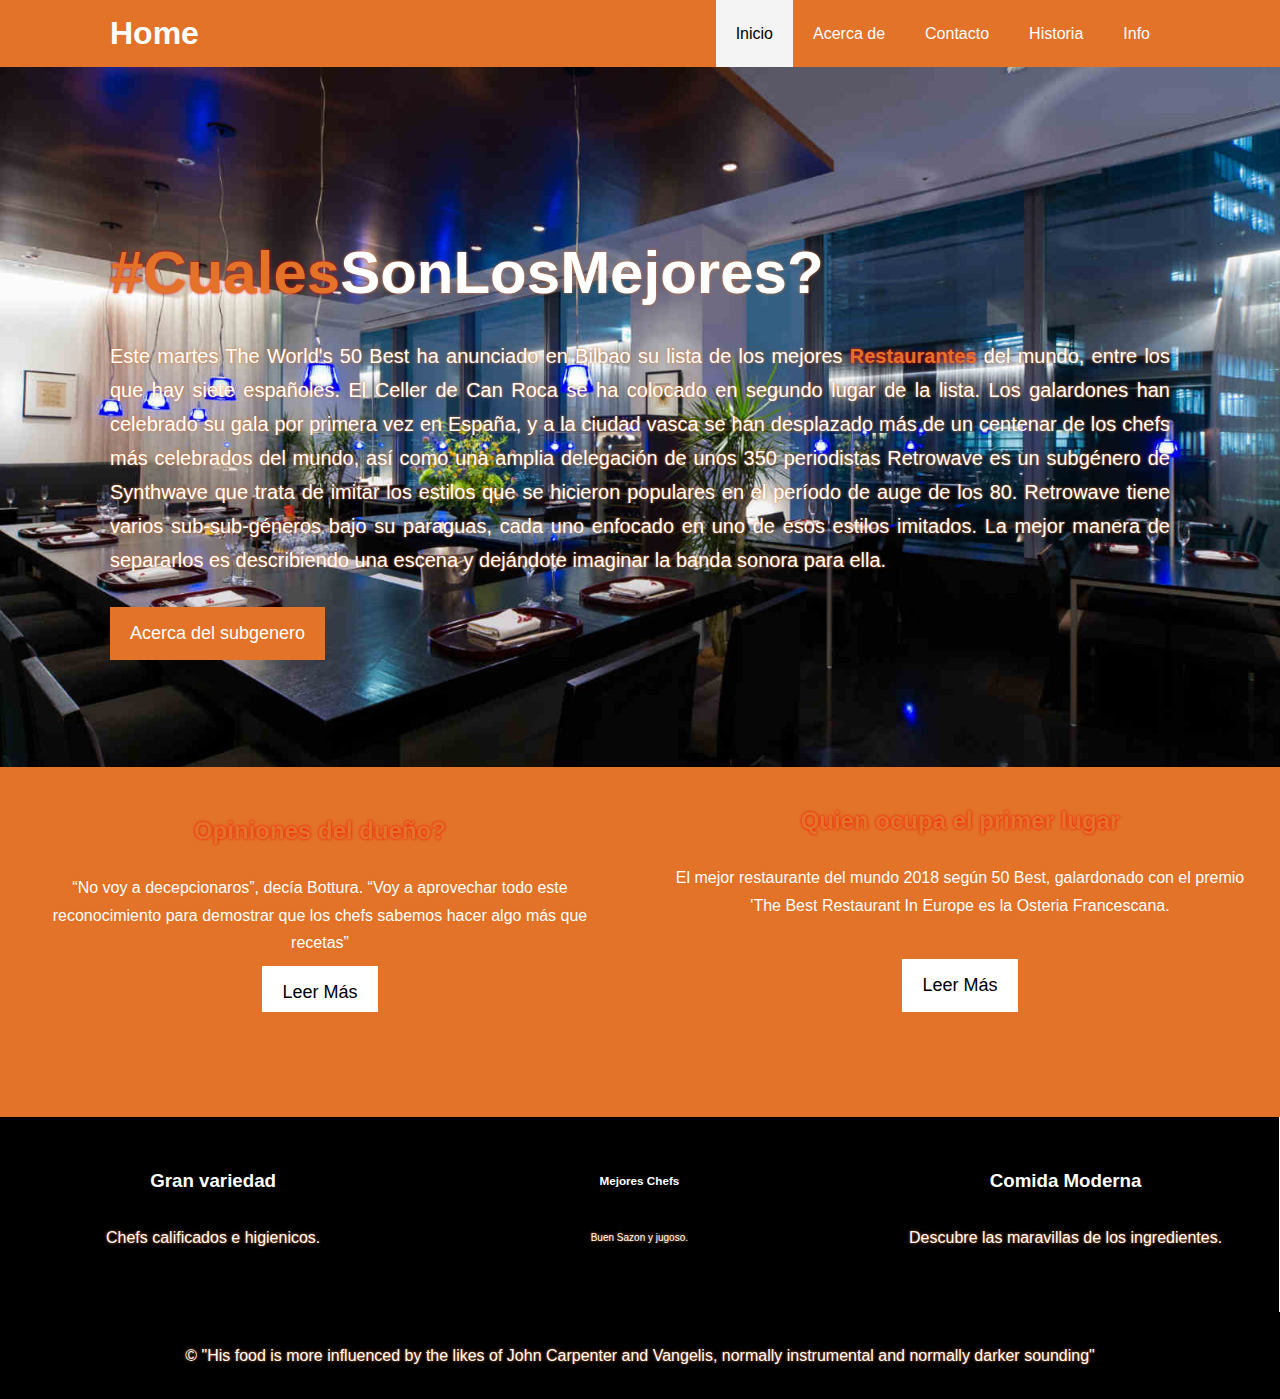
<file: Examen/index.html>
<!DOCTYPE html>
<html lang="en">
<head>
  <meta charset="UTF-8">
  <meta name="viewport" content="width=device-width, initial-scale=1.0">
  <meta http-equiv="X-UA-Compatible" content="ie=edge">
  <meta name="description" content="FIME Educación Técnica">
  <meta name="keywords" content="university, facultad, ingenieria, mecanica, electrica">
  <title>Best Restaurants</title>
  <link rel="stylesheet" href="https://use.fontawesome.com/releases/v5.7.2/css/all.css" integrity="sha384-fnmOCqbTlWIlj8LyTjo7mOUStjsKC4pOpQbqyi7RrhN7udi9RwhKkMHpvLbHG9Sr" crossorigin="anonymous">
  <link rel="stylesheet" type="text/css" href="./css/styles.css">
</head>
<body>
  <header><!-- Paso 2-->
  <nav id="navbar">
    <div class="container">
      <h1 class="logo" title="Home"><a href="./index.html">Home</a></h1>
      <ul>
        <li><a class="current" href="./index.html">Inicio</a></li>
        <li><a href="./about.html">Acerca de</a></li>
        <li><a href="./contact.html">Contacto</a></li>
      
        <li><a href="./historia.html">Historia</a></li>
        <li><a href="./info.html">Info</a></li>
      </ul>
    </div>
  </nav>

  <!--Paso 4 -->
  <div id="welcome">
    <div class="container">
      <div class="welcome-content">
        <h1>
          <span class="text-primary">#Cuales</span>SonLosMejores?

        </h1>
        <p class="lead">
          Este martes The World's 50 Best ha anunciado en Bilbao su lista de los mejores <span class="text-primary"><b>Restaurantes</b></span> del mundo, entre los que hay siete españoles. El Celler de Can Roca se ha colocado en segundo lugar de la lista. Los galardones han celebrado su gala por primera vez en España, y a la ciudad vasca se han desplazado más de un centenar de los chefs más celebrados del mundo, así como una amplia delegación de unos 350 periodistas

Retrowave es un subgénero de Synthwave que trata de imitar los estilos que se hicieron populares en el período de auge de los 80. Retrowave tiene varios sub-sub-géneros bajo su paraguas, cada uno enfocado en uno de esos estilos imitados. La mejor manera de separarlos es describiendo una escena y dejándote imaginar la banda sonora para ella.

        </p>
        <a href="about.html" class="btn">Acerca del subgenero</a>
      </div>
    </div>
  </div>

  <!--/* PASO 7-->
  <section id="home-info" class="bg-dark">
    <div class="info-img"></div>
    <div class="info-content1">
      <h2>
        <span class="text-primary">Opiniones del dueño?</span>
      </h2>
      <p>“No voy a decepcionaros”, decía Bottura. “Voy a aprovechar todo este reconocimiento para demostrar que los chefs sabemos hacer algo más que recetas”</p>
      <a href="about.html" class="btn btn-light">Leer Más</a>
    </div>
    <div class="info-img"></div>
    <div class="info-content">
      <h2>
        <span class="text-primary">Quien ocupa el primer lugar</span>
      </h2>
      <p>El mejor restaurante del mundo 2018 según 50 Best, galardonado con el premio 'The Best Restaurant In Europe es la Osteria Francescana.</p>
      <a href="about.html" class="btn btn-light">Leer Más</a>
    </div>
  </section>
  <!-- Paso 10 -->
  <section id="features">
    <div class="box bg-light">
    <i class="fas fa-music fa-3x"></i>
      <h3>Gran variedad</h3>
      <p>Chefs calificados e higienicos.</p>
    </div>
    <div class="box bg-primary">
      <i class="fas fa-headphones fa-3x"></i>
      <h3>Mejores Chefs</h3>
      <p>Buen Sazon y jugoso.</p>
    </div>
    <div class="box bg-light">
      <i class="fas fa-compact-disc fa-3x"></i>
      <h3>Comida Moderna</h3>
      <p>Descubre las maravillas de los ingredientes.</p>
    </div>
  </section>
<!-- PASO 12-->
  <div class="clr"></div>
  <footer id="main-footer">
    <p> &copy; "His food is more influenced by the likes of John Carpenter and Vangelis, normally instrumental and normally darker sounding"</p>
  </footer>
</file>
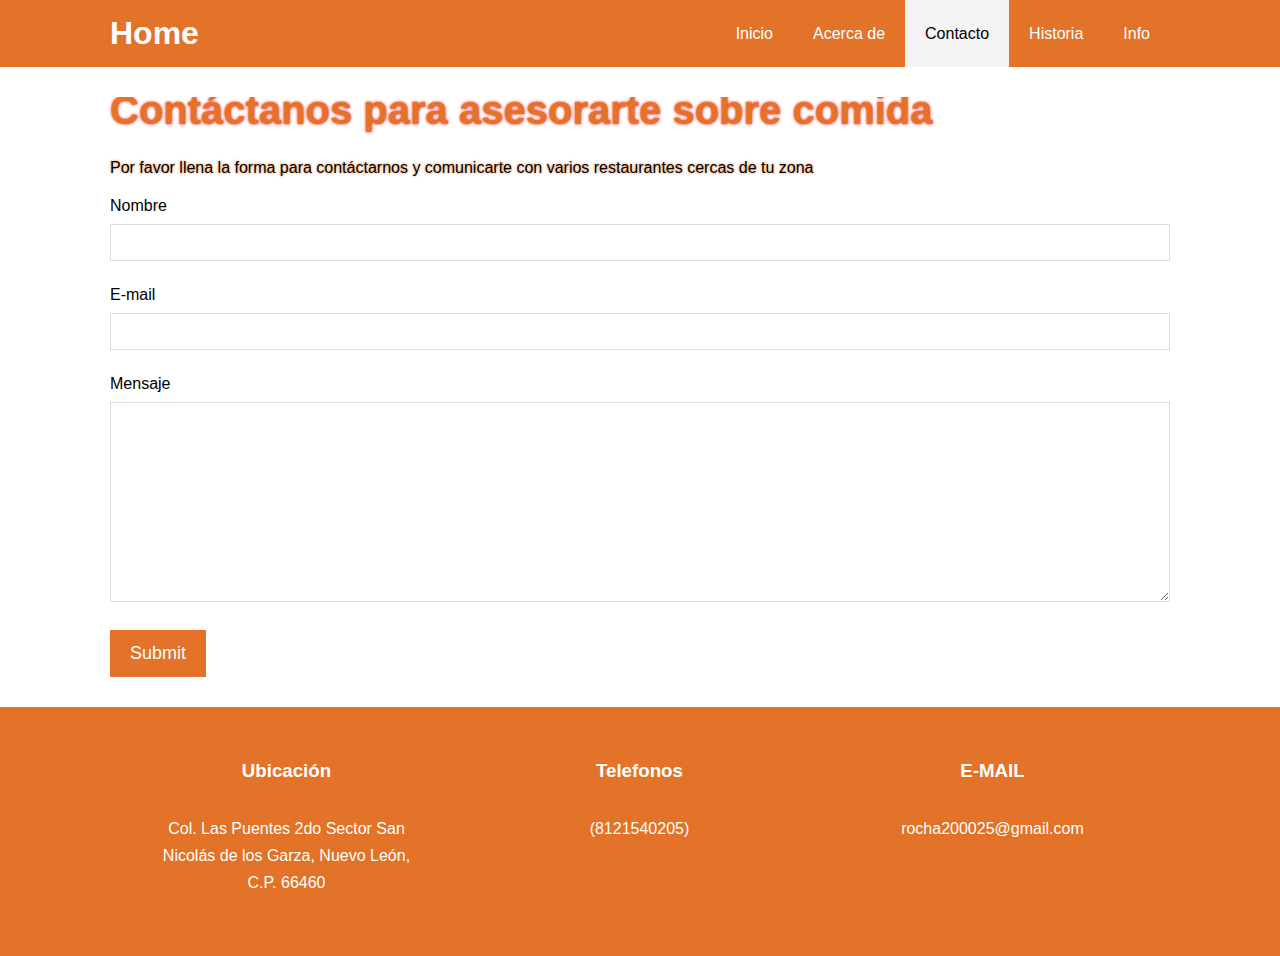
<file: Examen/contact.html>
<!DOCTYPE html>
<html lang="en">
<head>
  <meta charset="UTF-8">
  <meta name="viewport" content="width=device-width, initial-scale=1.0">
  <meta http-equiv="X-UA-Compatible" content="ie=edge">
  <meta name="description" content="FIME Educación Técnica">
  <meta name="keywords" content="university, facultad, ingenieria, mecanica, electrica">
  <title>Retro Synthwave</title>
  <link rel="stylesheet" href="https://use.fontawesome.com/releases/v5.7.2/css/all.css" integrity="sha384-fnmOCqbTlWIlj8LyTjo7mOUStjsKC4pOpQbqyi7RrhN7udi9RwhKkMHpvLbHG9Sr" crossorigin="anonymous">
  <link rel="stylesheet" type="text/css" href="./css/styles.css">
</head>
<body>
    <form action="mailto:thealezroc@gmail.com" method="post" enctype="Text/plain">
  <header>
    <nav id="navbar">
      <div class="container">
        <h1 class="logo" title="FIME Educación Técnica"><a href="./index.html">Home</a></h1>
        <ul>
          <li><a href="./index.html">Inicio</a></li>
          <li><a href="./about.html">Acerca de</a></li>
          <li><a class="current" href="./contact.html">Contacto</a></li>
            
            <li><a href="./historia.html">Historia</a></li>
            <li><a href="./info.html">Info</a></li>
        </ul>
      </div>
    </nav>
  </header>
<section id="contact-form" class="py-3">
  <div class="container">
    <h1 class="l-heading"><span class="text-primary">Contáctanos para asesorarte sobre comida </span></h1>
    <p>Por favor llena la forma para contáctarnos y comunicarte con varios restaurantes cercas de tu zona</p>
    <form action="#">
      <div class="form-group">
        <label for="name">Nombre</label>
        <input type="text" name="name" id="name">
      </div>
      <div class="form-group">
        <label for="name">E-mail</label>
        <input type="email" name="email" id="email">
      </div>
      <div class="form-group">
        <label for="name">Mensaje</label>
        <textarea type="text" name="mensaje" id="mensaje"></textarea>
      </div>
      <button type="submit" class="btn">Submit</button>
    </form>
  </div>
</section>

<section id="contact-info" class="bg-dark">
  <div class="container">
    <div class="box">
      <i class="fas fa-map fa-3x"></i>
      <h3>Ubicación</h3>
      <p>Col. Las Puentes 2do Sector San Nicolás de los Garza, Nuevo León, C.P. 66460</p>
    </div>
    <div class="box">
      <i class="fas fa-phone fa-3x"></i>
      <h3>Telefonos</h3>
      <p>(8121540205) </p>
    </div>
    <div class="box">
      <i class="fas fa-envelope fa-3x"></i>
      <h3>E-MAIL</h3>
      <p>rocha200025@gmail.com</p>
    </div>
  </div>
</section>
</file>
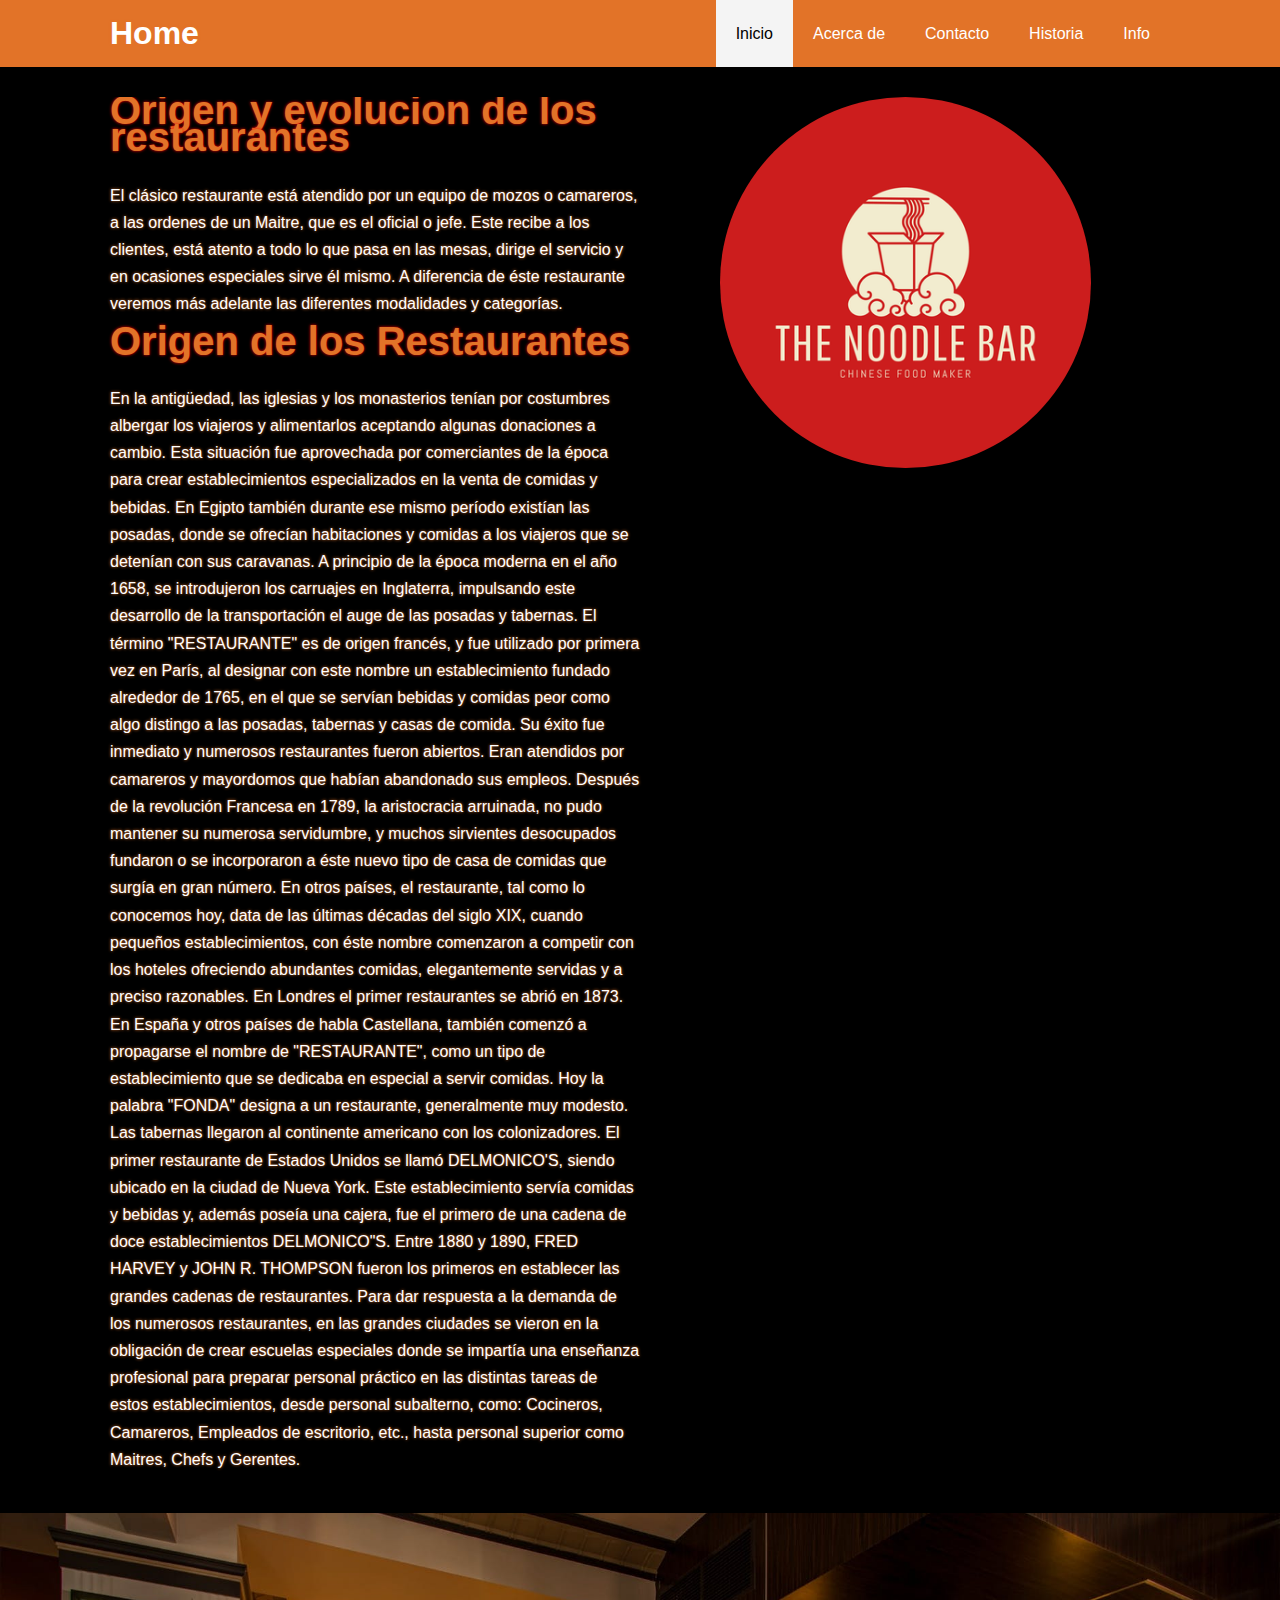
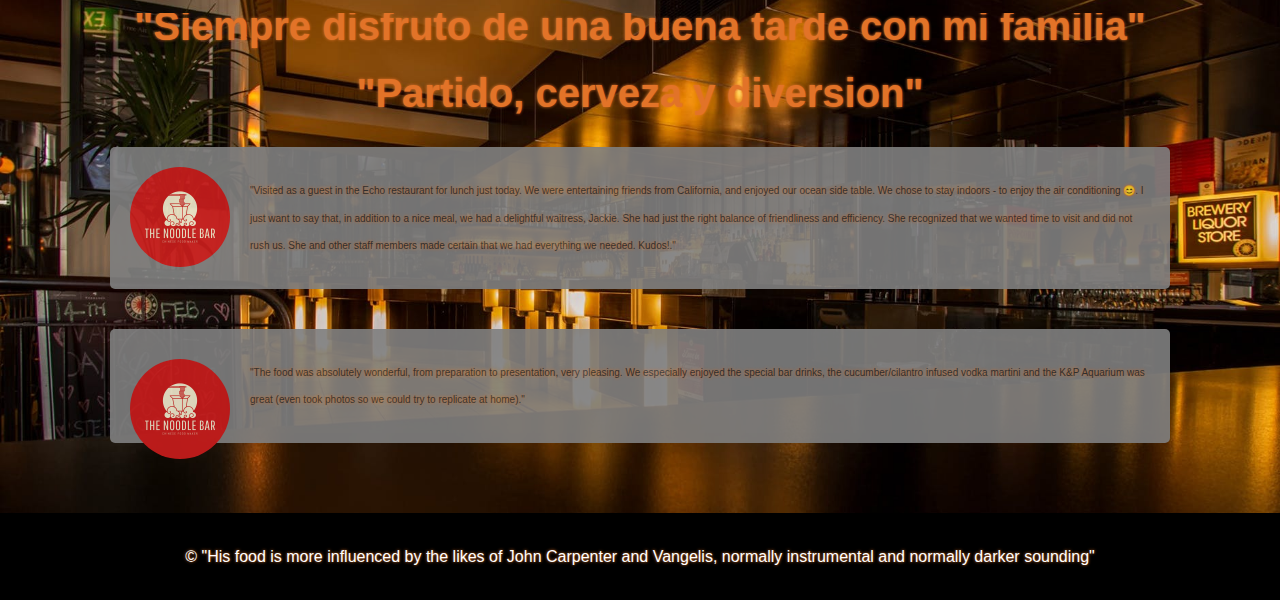
<file: Examen/historia.html>
<!DOCTYPE html>
<html lang="en">
<head>
  <meta charset="UTF-8">
  <meta name="viewport" content="width=device-width, initial-scale=1.0">
  <meta http-equiv="X-UA-Compatible" content="ie=edge">
  <meta name="description" content="FIME Educación Técnica">
  <meta name="keywords" content="university, facultad, ingenieria, mecanica, electrica">
  <title>Retro Synthwave</title>
  <link rel="stylesheet" type="text/css" href="./css/styles.css">
</head>
<body>
  <header>
    <nav id="navbar">
      <div class="container">
        <h1 class="logo" title="Home"><a href="./index.html">Home</a></h1>
        <ul>
          <li><a class="current" href="./index.html">Inicio</a></li>
          <li><a href="./about.html">Acerca de</a></li>
          <li><a href="./contact.html">Contacto</a></li>
          
          <li><a href="./historia.html">Historia</a></li>
          <li><a href="./info.html">Info</a></li>
        </ul>
      </div>
    </nav>
  <!-- PASO 2 -->
  <section id="about-info" class="bg-light py-3">
  <div class="container">
    <div class="info-left">
      <h1 class="l-heading"><span class="text-primary">Origen y evolucion de los restaurantes</span></h1>
      <p>El clásico restaurante está atendido por un equipo de mozos o camareros, a las ordenes de un Maitre, que es el oficial o jefe.  Este recibe a los clientes, está atento a todo lo que pasa en las mesas, dirige el servicio y en ocasiones especiales sirve él mismo.  A diferencia de éste restaurante veremos más adelante las diferentes modalidades y categorías.</p>

<h1 class="l-heading"><span class="text-primary">Origen de los Restaurantes</span></h1>

<p>En la antigüedad, las iglesias y los monasterios tenían por costumbres albergar los viajeros y alimentarlos aceptando algunas donaciones a cambio.  Esta situación fue aprovechada por comerciantes de la época para crear establecimientos especializados en la venta de comidas y bebidas.

En Egipto también durante ese mismo período existían las posadas, donde se ofrecían habitaciones y comidas a los viajeros que se detenían con sus caravanas.



A principio de la época moderna en el año 1658, se introdujeron los carruajes en Inglaterra, impulsando este desarrollo de la transportación el auge de las posadas y tabernas.

El término "RESTAURANTE" es de origen francés, y fue utilizado por primera vez en París, al designar con este nombre un establecimiento fundado alrededor de 1765, en el que se servían bebidas y comidas peor como algo distingo a las posadas, tabernas y casas de comida.  Su éxito fue inmediato y numerosos restaurantes fueron abiertos.  Eran atendidos por camareros y mayordomos que habían abandonado sus empleos.  Después de la revolución Francesa en 1789, la aristocracia arruinada, no pudo mantener su numerosa servidumbre, y muchos sirvientes desocupados fundaron o se incorporaron a éste nuevo tipo de casa de comidas que surgía en gran número.

En otros países, el restaurante, tal como lo conocemos hoy, data de las últimas décadas del siglo XIX, cuando pequeños establecimientos, con éste nombre comenzaron a competir con los hoteles ofreciendo abundantes comidas, elegantemente servidas y a preciso razonables.  En Londres el primer restaurantes se abrió en 1873.

En España y otros países de habla Castellana, también comenzó a propagarse el nombre de "RESTAURANTE", como un tipo de establecimiento que se dedicaba en especial a servir comidas.  Hoy la palabra "FONDA" designa a un restaurante, generalmente muy modesto.

Las tabernas llegaron al continente americano con los colonizadores.

El primer restaurante de Estados Unidos se llamó DELMONICO'S, siendo ubicado en la ciudad de Nueva York.  Este establecimiento servía comidas y bebidas y, además poseía una cajera, fue el primero de una cadena de doce establecimientos DELMONICO"S.

Entre 1880 y 1890, FRED HARVEY y JOHN R. THOMPSON fueron los primeros en establecer las grandes cadenas de restaurantes.

Para dar respuesta a la demanda de los numerosos restaurantes, en las grandes ciudades se vieron en la obligación de crear escuelas especiales donde se impartía una enseñanza profesional para preparar personal práctico en las distintas tareas de estos establecimientos, desde personal subalterno, como: Cocineros, Camareros, Empleados de escritorio, etc., hasta personal superior como Maitres, Chefs y Gerentes.</p>



    </div>
    <div class="info-right">
      <img src="./imagenes/Restaurante_Logo.png" alt="fime">
    </div>
  </div>
</section>

<div class="clr"></div>

<section id="testimonials" class="py-3">
  <div class="container">
    <h2 class="l-heading">"Siempre disfruto de una buena tarde con mi familia"</h2>
      <h2 class="l-heading">"Partido, cerveza y diversion"</h2>

    <div class="testimonial bg-primary">
      <a href='../imagenes/Restaurante_Logo.png' target='_blank'>
      <img src="./imagenes/Restaurante_Logo.png" alt="Sam">
      <p>"Visited as a guest in the Echo restaurant for lunch just today. We were entertaining friends from California, and enjoyed our ocean side table. We chose to stay indoors - to enjoy the air conditioning 😊. I just want to say that, in addition to a nice meal, we had a delightful waitress, Jackie. She had just the right balance of friendliness and efficiency. She recognized that we wanted time to visit and did not rush us. She and other staff members made certain that we had everything we needed. Kudos!."</p>
    </div>
    <div class="testimonial bg-primary">
      <a href='../imagenes/Restaurante_Logo.png' target='_blank'>
      <center><img src="./imagenes/Restaurante_Logo.png" alt="Fem"></center>
      <p>"The food was absolutely wonderful, from preparation to presentation, very pleasing. We especially enjoyed the special bar drinks, the cucumber/cilantro infused vodka martini and the K&P Aquarium was great (even took photos so we could try to replicate at home)."</p>
    </div>
  </div>
</section>
<div class="clr"></div>
<footer id="main-footer">
  <p> &copy; "His food is more influenced by the likes of John Carpenter and Vangelis, normally instrumental and normally darker sounding"</p>
</footer>
</file>
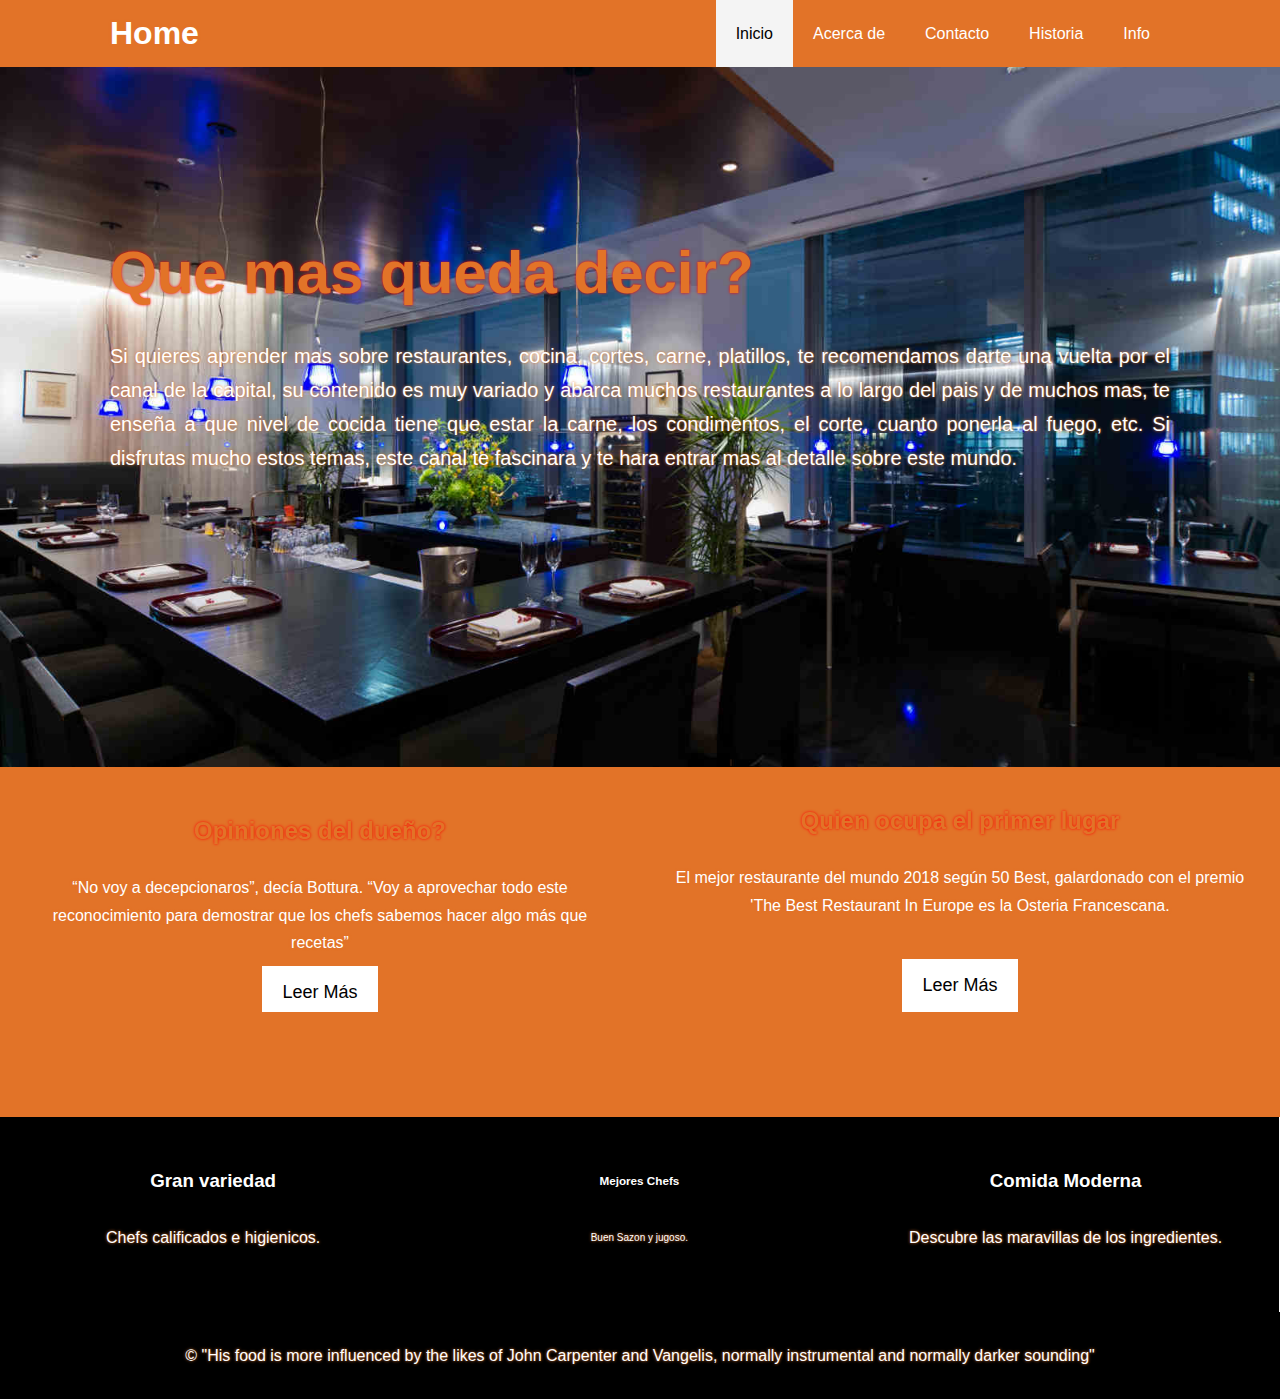
<file: Examen/info.html>
<!DOCTYPE html>
<html lang="en">
<head>
  <meta charset="UTF-8">
  <meta name="viewport" content="width=device-width, initial-scale=1.0">
  <meta http-equiv="X-UA-Compatible" content="ie=edge">
  <meta name="description" content="FIME Educación Técnica">
  <meta name="keywords" content="university, facultad, ingenieria, mecanica, electrica">
  <title>Retro Synthwave</title>
  <link rel="stylesheet" href="https://use.fontawesome.com/releases/v5.7.2/css/all.css" integrity="sha384-fnmOCqbTlWIlj8LyTjo7mOUStjsKC4pOpQbqyi7RrhN7udi9RwhKkMHpvLbHG9Sr" crossorigin="anonymous">
  <link rel="stylesheet" type="text/css" href="./css/styles.css">
</head>
<body>
  <header><!-- Paso 2-->
  <nav id="navbar">
    <div class="container">
      <h1 class="logo" title="Home"><a href="./index.html">Home</a></h1>
      <ul>
        <li><a class="current" href="./index.html">Inicio</a></li>
        <li><a href="./about.html">Acerca de</a></li>
        <li><a href="./contact.html">Contacto</a></li>
        
        <li><a href="./historia.html">Historia</a></li>
        <li><a href="./info.html">Info</a></li>
      </ul>
    </div>
  </nav>

  <!--Paso 4 -->
  <div id="welcome">
    <div class="container">
      <div class="welcome-content">
        <h1>
          <span class="text-primary">Que mas queda decir?</span>

        </h1>
        <p class="lead">
          Si quieres aprender mas sobre restaurantes, cocina, cortes, carne, platillos, te recomendamos darte una vuelta por el canal de la capital, su contenido es muy variado y abarca muchos restaurantes a lo largo del pais y de muchos mas, te enseña a que nivel de cocida tiene que estar la carne, los condimentos, el corte, cuanto ponerla al fuego, etc.

          Si disfrutas mucho estos temas, este canal te fascinara y te hara entrar mas al detalle sobre este mundo.



        </p>

      </div>
    </div>
  </div>

  <!--/* PASO 7-->
  <section id="home-info" class="bg-dark">
    <div class="info-img"></div>
    <div class="info-content1">
      <h2>
        <span class="text-primary">Opiniones del dueño?</span>
      </h2>
      <p>“No voy a decepcionaros”, decía Bottura. “Voy a aprovechar todo este reconocimiento para demostrar que los chefs sabemos hacer algo más que recetas”</p>
      <a href="about.html" class="btn btn-light">Leer Más</a>
    </div>
    <div class="info-img"></div>
    <div class="info-content">
      <h2>
        <span class="text-primary">Quien ocupa el primer lugar</span>
      </h2>
      <p>El mejor restaurante del mundo 2018 según 50 Best, galardonado con el premio 'The Best Restaurant In Europe es la Osteria Francescana.</p>
      <a href="about.html" class="btn btn-light">Leer Más</a>
    </div>
  </section>
  <!-- Paso 10 -->
  <section id="features">
    <div class="box bg-light">
    <i class="fas fa-music fa-3x"></i>
      <h3>Gran variedad</h3>
      <p>Chefs calificados e higienicos.</p>
    </div>
    <div class="box bg-primary">
      <i class="fas fa-headphones fa-3x"></i>
      <h3>Mejores Chefs</h3>
      <p>Buen Sazon y jugoso.</p>
    </div>
    <div class="box bg-light">
      <i class="fas fa-compact-disc fa-3x"></i>
      <h3>Comida Moderna</h3>
      <p>Descubre las maravillas de los ingredientes.</p>
    </div>
  </section>
<!-- PASO 12-->
  <div class="clr"></div>
  <footer id="main-footer">
    <p> &copy; "His food is more influenced by the likes of John Carpenter and Vangelis, normally instrumental and normally darker sounding"</p>
  </footer>
</file>
<file: Examen/css/styles.css>
* {
  margin: 0;
  padding: 0;
  box-sizing: border-box;
}

/* Estilo Menú */
html, body {
  font-family: 'Segoe UI', Tahoma, Geneva, Verdana, sans-serif;
  line-height: 1.7em;
}

a {
  color: #333;
  text-decoration: none;
}

h1, h2, h3 {
  padding-bottom: 20px;
}

p {
  margin: 10px 0;
}
/* Clases General */

/* container mantendrá el contenido centrado y con un máximo de ancho */
.container {
  margin: auto;
  max-width: 1100px;
  overflow: auto;
  padding: 0 20px;
}

p {
  text-shadow: 0 0 3px #e27328;
}

h1 {
  text-shadow: 0 0 3px #e27328;
}

.text-primary {
  color:#e27328;
  text-shadow: 0 0 3px #FF0000;
}
.text-primary1 {
  color:#FF00FF;

}

.lead {
  font-size: 20px;
}

.btn {
  display: inline-block;
  font-size: 18px;
  color: #fff;
  background: #e27328;
  padding: 13px 20px;
  border: none;
  cursor: pointer;
}

.btn:hover {
  background: #FF00FF;
}

.btn-light {
  background: #FFFFFF;
  color: #000000;
}

.bg-dark {
  background: #e27328;
  color: #fff;
}

.bg-light {
  background: #000000;
  color: #FFFFFF;
}

.bg-primary {
  background: #000000;
  color: #FFFFFF;
  font-size: 10px;
}

.clr {
  clear: both;
}

.l-heading {
  font-size: 40px;
}

.l-heading1 {
  font-size: 40px;
  text-align: center;
  color: #e27328;
}

/* Padding */

.py-1 { padding: 10px 0; }
.py-2 { padding: 20px 0; }
.py-3 { padding: 30px 0; }

 /* Navbar */
 #navbar {
   background: #e27328;
   color: 000000;
   overflow: auto;
 }

#navbar a {
  color: #fff;
}

#navbar h1 {
  float: left;
  padding-top: 20px;
}

#navbar ul {
  list-style: none;
  float: right;
}

#navbar ul li{
  float: left;
}

#navbar ul li a {
  display: block;
  padding: 20px;
  text-align: center;
}

#navbar ul li a:hover,
#navbar ul li a.current {
  border-color: #000000;
  background: #f4f4f4;
  color: #000000;
}

/* Bienvenida */

#welcome {
  background: url('../imagenes/restaurante.jpg') no-repeat center center/cover;
  height: 700px;
}
#welcome1 {
  background: url('../imagenes/fondo.jpg') no-repeat center center/cover;
  width: 100%;
  height: 400px;
}
#welcome .welcome-content {
  color: #fff;
  text-align: justify;
  padding-top: 170px;
}

#welcome1 .welcome-content1 {
  color: #Faa;
  text-align: justify;
  padding-top: 20px;
}

#welcome .welcome-content h1 {
  font-size: 60px;
  line-height: 1.2em;
}

#welcome .welcome-content p {
  padding-bottom: 20px;
  line-height: 1.7em;
}

#welcome .container {
  overflow: hidden !important;
}

/* Información Principal */

#home-info {
  height: 350px;
}

#home-info .info-img {
  float: center;
  width: 0%;
  background: url('/imagenes/Dragon3.jpg') no-repeat  center cover;
  min-height: 0%;
}

#home-info .info-content {
  float: right;
  width: 50%;
  height: 85%;
  text-align: center;
  padding: 40px 30px;
  overflow: hidden;
}

#home-info .info-content1 {
  float: left;
  width: 50%;
  height: 70%;
  text-align: center;
  padding: 50px 30px;
  overflow: hidden;
}

#home-info .info-content p {
  padding-bottom: 30px
}

/* Información Secundaria */

.box {
  float: left;
  width: 33.3%;
  padding: 50px;
  text-align: center;
  background-color: orange: ;
}

.box i {
  margin-bottom: 10px;
}

/* Acerca de */

#about-info .info-right {
  float: right;
  width: 50%;
  min-height: 100%;
}

#about-info .info-right img {
  display: block;
  margin: auto;
  width: 70%;
  border-radius: 50%;
}

#about-info .info-right img {
  display: block;
  margin: auto;
  width: 70%;
  border-radius: 50%;
}

#about-info .info-left {
  float: left;
  width: 50%;
  min-height: 100%;
}

/* Testimonos */
#testimonials {
  height: 600px;
  background: url('../imagenes/bar_2.jpeg') no-repeat center center/cover;
  padding-top: 100px;
}
#testimonials1 {
  height: auto;
  background: url('../imagenes/Retrowave.jpg') no-repeat center center/cover;
  padding-top: 100px;
}

#testimonials h2 {
  color: #e27328;
  text-align: center;
  padding-bottom: 40px;
}

h2 {
  text-shadow: 0 0 3px #e27328
}

#testimonials .testimonial {
  padding: 20px;
  margin-bottom: 40px;
  border-radius: 5px;
  opacity: 0.9;
  background: gray;
}

#testimonials .testimonial img {
  width: 100px;
  float: left;
  margin-right: 20px;
  border-radius: 50%;
  background: gray;
}

/* Forma de Contacto */

#contact-form .form-group {
  margin-bottom: 20px;
}

#contact-form label {
  display: block;
  margin-bottom: 5px;
}

#contact-form input,
#contact-form textarea {
  width: 100%;
  padding: 10px;
  border: 1px #ddd solid;
}

#contact-form textarea {
  height: 200px;
}

#contact-form input:focus,
#contact-form textarea:focus {
  outline: none;
  border-color: #5BBF21;
}

/* Pie de página */

#main-footer {
  text-align: center;
  background: #000000;
  color: #fff;
  padding: 20px;
}
</file>
